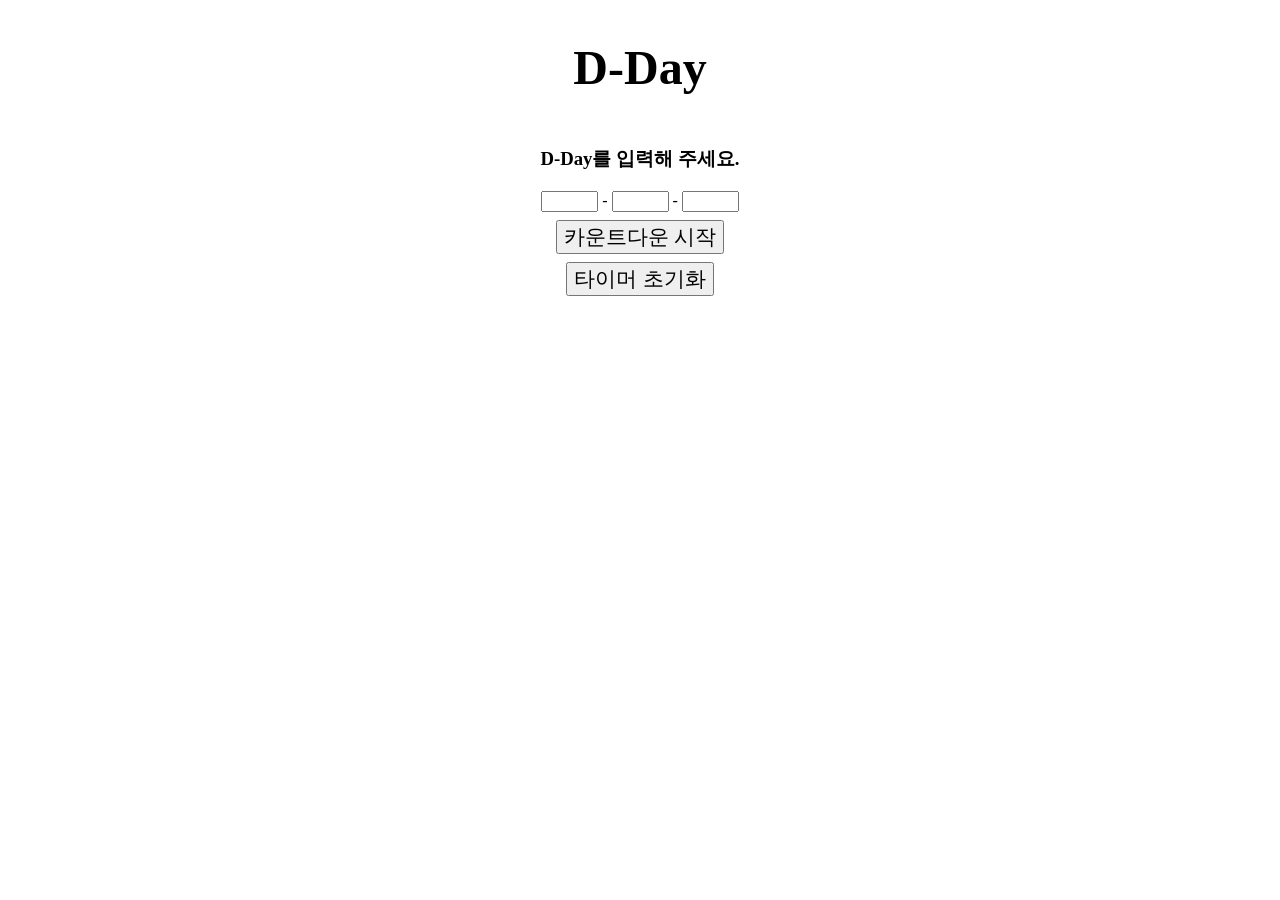
<file: D-Day-counter/index.html>
<!DOCTYPE html>
<html lang="ko">
  <head>
    <title>D-Day</title>
    <link rel="stylesheet" href="./style.css" />
    <script src="./script.js" defer></script>
  </head>
  <body>
    <h1>D-Day</h1>
    <div id="d-day-container">
      <div class="d-day-child-container">
        <span id="days">0</span>
        <span>일</span>
      </div>
      <div class="d-day-child-container">
        <span id="hours">0</span>
        <span>시간</span>
      </div>
      <div class="d-day-child-container">
        <span id="min">0</span>
        <span>분</span>
      </div>
      <div class="d-day-child-container">
        <span id="sec">0</span>
        <span>초</span>
      </div>
    </div>
    <div id="d-day-message"></div>
    <div id="target-selector">
      <input id="target-year-input" class="target-input" size="5" /> -
      <input id="target-month-input" class="target-input" size="5" /> -
      <input id="target-date-input" class="target-input" size="5" />
    </div>
    <button onclick="starter()" class="btn">카운트다운 시작</button>
    <button onclick="resetTimer()" class="btn">타이머 초기화</button>
  </body>
</html>
</file>
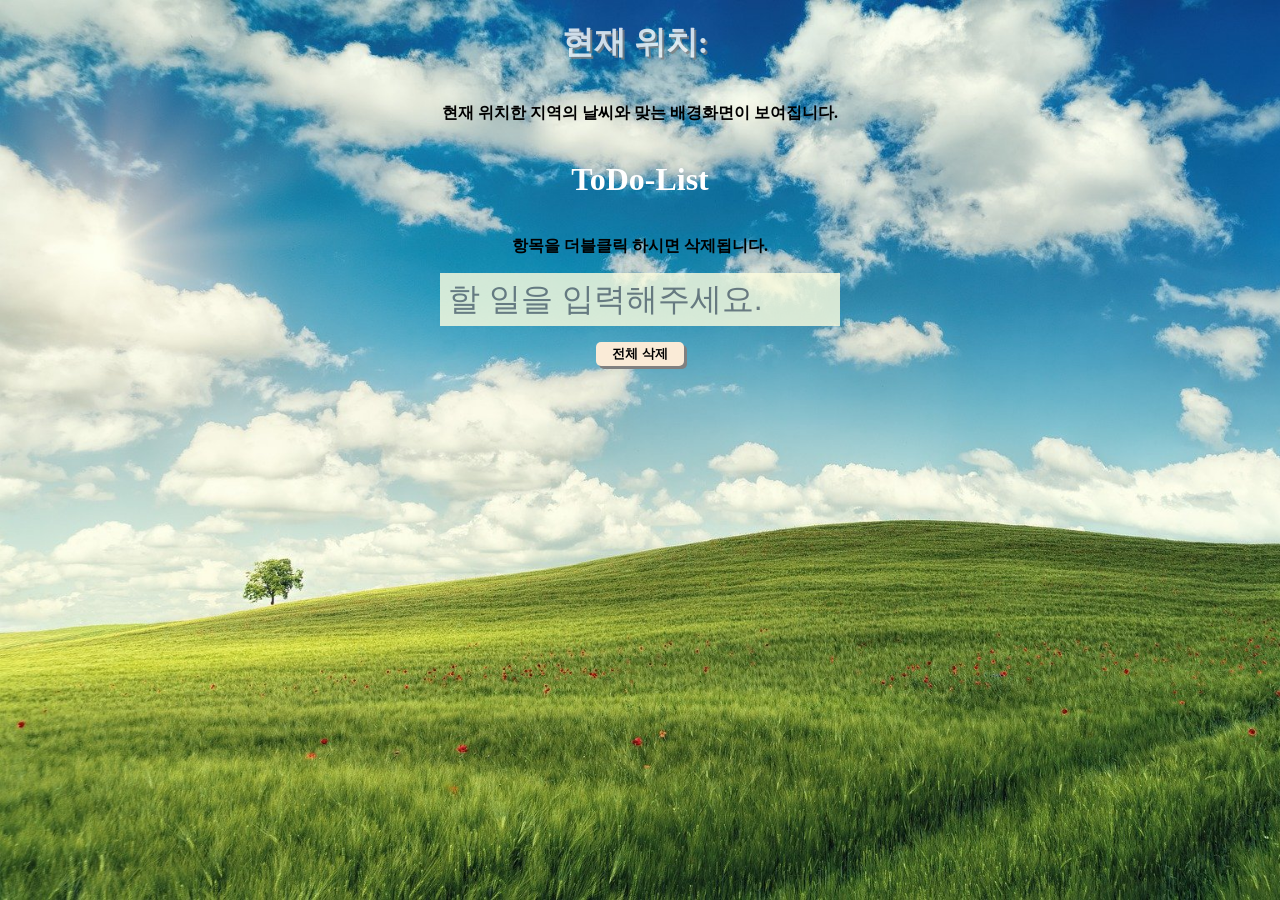
<file: ToDo-list/index.html>
<!DOCTYPE html>
<html lang="ko">
  <head>
    <title>ToDo</title>
    <link rel="stylesheet" href="style.css" />
    <script src="script.js" defer></script>
  </head>
  <body>
    <div class="txtBox1">
      <h1>현재 위치:</h1>
      <h1 id="location-name-tag"></h1>
    </div>
    <p>현재 위치한 지역의 날씨와 맞는 배경화면이 보여집니다.</p>
    <h1>ToDo-List</h1>
    <p>항목을 더블클릭 하시면 삭제됩니다.</p>
    <div class="todo-container">
      <input
        type="text"
        id="todo-input"
        onkeydown="keyCodeCheck()"
        placeholder="할 일을 입력해주세요."
      />
      <ul id="todo-list"></ul>
    </div>
    <div class="delete-btn-wrapper">
      <button onclick="deleteAll()">전체 삭제</button>
    </div>
  </body>
</html>
</file>
<file: D-Day-counter/style.css>
* {
  box-sizing: border-box;
}

body {
  display: flex;
  flex-direction: column;
  align-items: center;
}

h1 {
  font-size: 3rem;
}

.btn {
  font-size: 1.3rem;
  margin-top: 0.5rem;
}

#d-day-container {
  display: flex;
  flex-wrap: wrap;
  justify-content: center;
  margin-bottom: 1.6rem;
}

.d-day-child-container {
  text-align: center;
  margin-left: 1rem;
}

.d-day-child-container span {
  font-size: 1.3rem;
}
</file>
<file: ToDo-list/style.css>
* {
  box-sizing: border-box;
}

body {
  background-image: url(./images/Clear.jpg);
  background-size: cover;
  display: flex;
  flex-direction: column;
  align-items: center;
  margin: 0;
  min-height: 100vh;
}

.txtBox1 {
  color: white;
  text-shadow: 2px 2px gray;
  opacity: 80%;
  text-align: center;
  display: flex;
  gap: 10px;
}

h1 {
  color: white;
}

p {
  color: black;
  font-weight: 700;
}

input {
  opacity: 80%;
}

.todo-container {
  max-width: 100%;
  width: 400px;
}

#todo-input {
  background-color: lightyellow;
  border: none;
  display: block;
  font-size: 2rem;
  padding: 0.5rem 2rem 0.5rem 0.5rem;
  width: 100%;
}

#todo-list {
  background-color: lightyellow;
  list-style-type: none;
  margin: 0;
  padding: 0;
}

#todo-list li {
  border-top: 1px solid rgb(242, 242, 242);
  font-size: 1.5rem;
  user-select: none;
}

.complete {
  color: rgb(155, 155, 155);
  text-decoration: line-through;
}

li button {
  background-color: mintcream;
  width: 1.5rem;
  height: 1.5rem;
  margin: 0.5rem;
  border: 2px solid black;
  border-radius: 8px;
  cursor: pointer;
}

li button:active {
  border: 2px solid gray;
}

.delete-btn-wrapper {
  margin-top: 1rem;
}

.delete-btn-wrapper button {
  font-weight: bold;
  border: none;
  background-color: antiquewhite;
  padding: 0.2rem 1rem;
  cursor: pointer;
  border-radius: 5px;
  box-shadow: 3px 3px gray;
}

.delete-btn-wrapper button:active {
  box-shadow: none;
  margin-left: 3px;
  margin-top: 3px;
}
</file>
